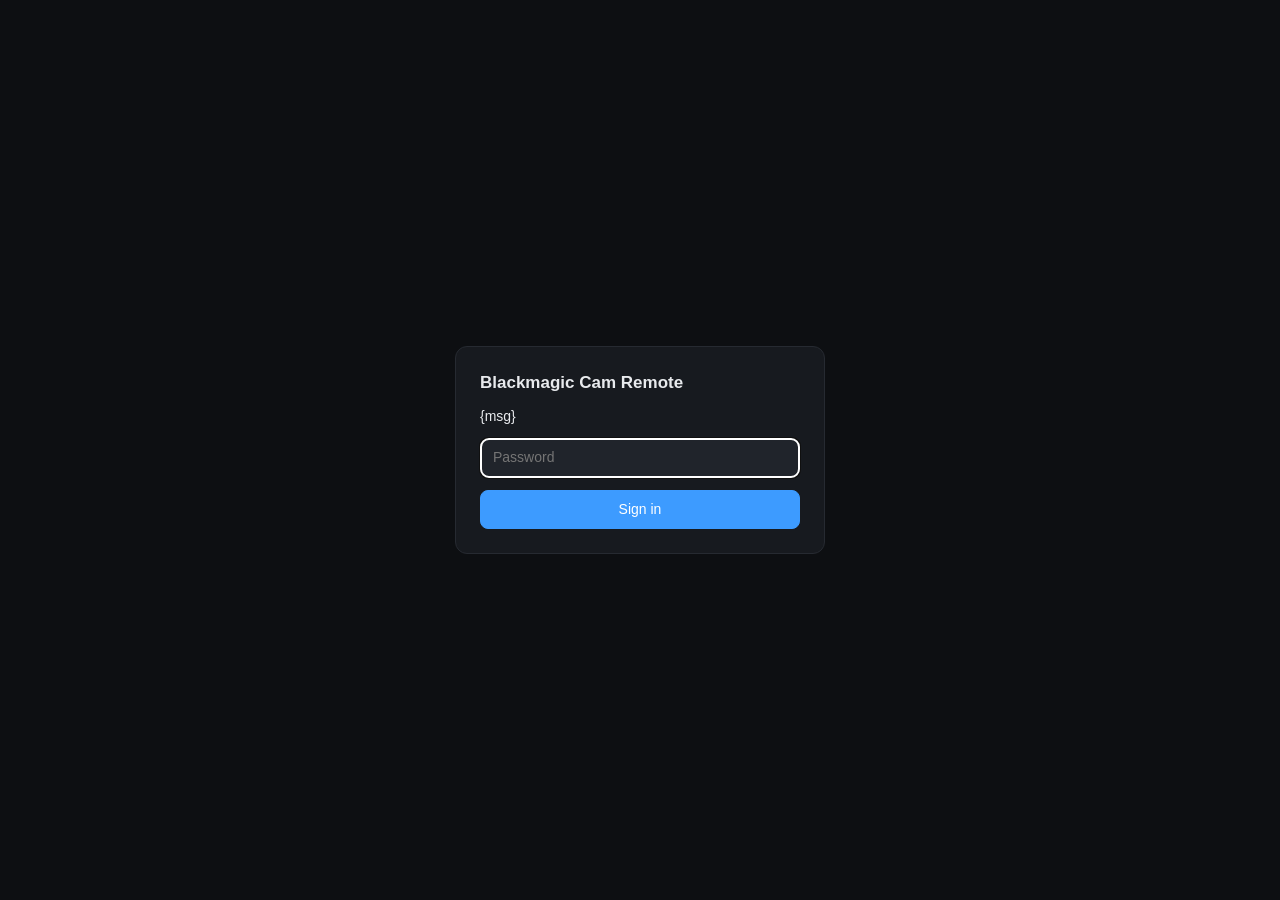
<file: src/web/login.html>
<!doctype html><html lang="en"><head><meta charset="utf-8"><meta name="viewport" content="width=device-width, initial-scale=1">
<title>Blackmagic Cam Remote · Sign in</title><style>
:root{color-scheme:dark}body{margin:0;min-height:100vh;display:grid;place-items:center;background:#0d0f12;color:#e8eaed;
font:14px/1.4 -apple-system,BlinkMacSystemFont,"Segoe UI",sans-serif;padding:16px;box-sizing:border-box}
form{background:#171a1f;border:1px solid #262a31;border-radius:12px;padding:24px;display:grid;gap:12px;width:min(320px,100%)}
h1{font-size:17px;margin:0}input,button{font:inherit;border-radius:8px;padding:9px 12px;border:1px solid #262a31}
input{background:#20242b;color:#e8eaed}button{background:#3d9bff;border-color:#3d9bff;color:#fff;cursor:pointer}
.err{color:#ff6b73;margin:0}</style></head><body><form method="post" action="/login">
<h1>Blackmagic Cam Remote</h1>{msg}<input type="password" name="password" placeholder="Password" autofocus autocomplete="current-password">
<button>Sign in</button></form></body></html>
</file>
